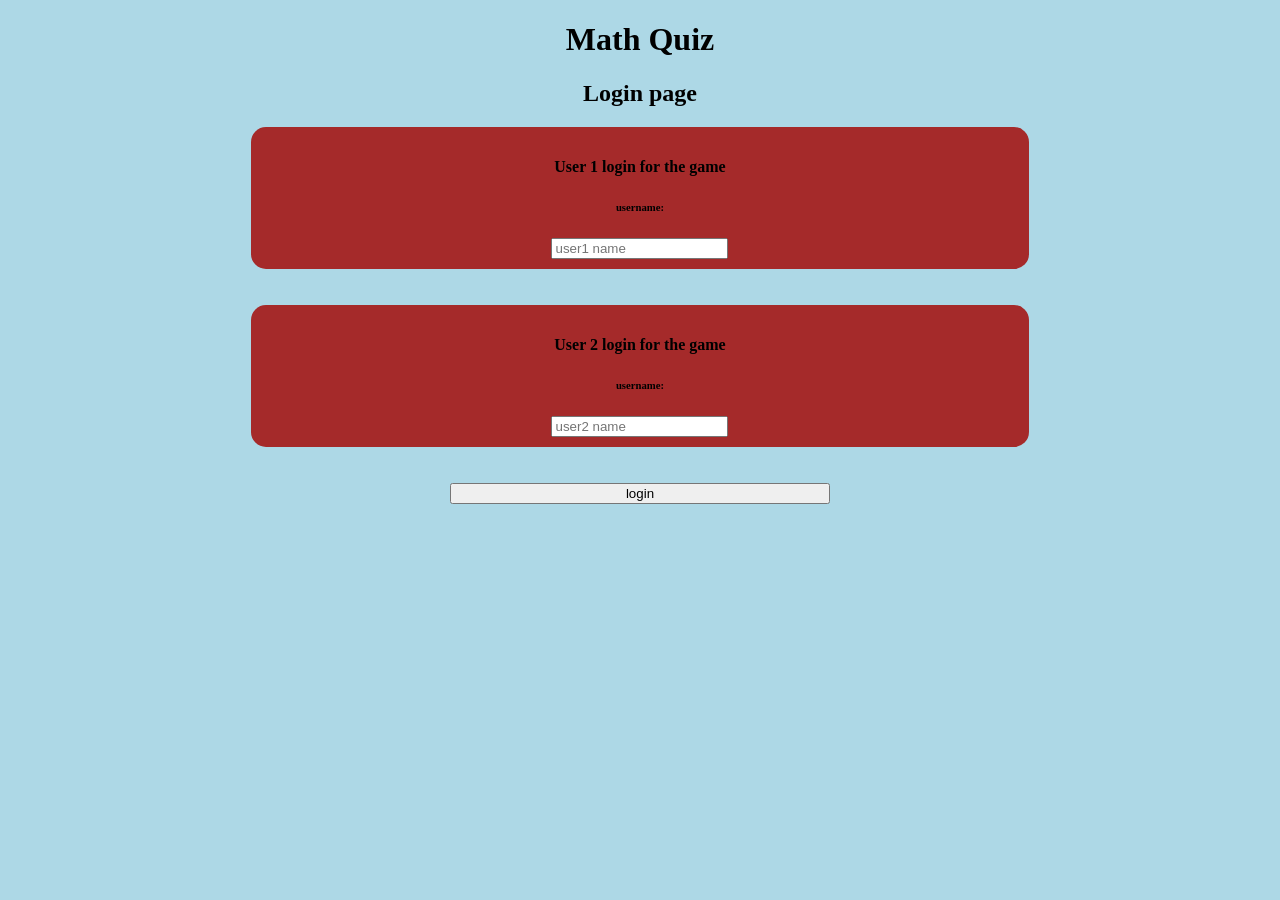
<file: index.html>
<!DOCTYPE html>
<html lang="en">
<head>
    <meta charset="UTF-8">
    <meta http-equiv="X-UA-Compatible" content="IE=edge">
    <meta name="viewport" content="width=device-width, initial-scale=1.0">
    <title>Math Quiz</title>
    <link rel="stylesheet" type="text/css" href="stle.css">
    <script src="main.js"></script>
</head>
<body>
    <center>
        <h1>Math Quiz </h1>
        <h2>Login page</h2>
        <div class="col-lg-4 col-md-4 col-sm-6 col-xs-12 player_1_div">
            <h4>User 1 login for the game</h4>
            <h6>username:</h6>
            <input id="player1_name_input" class="form-control" placeholder="user1 name">
        </div>
        <br>
        <br>
        <div class="col-lg-4 col-md-4 col-sm-6 col-xs-12 player_2_div">
            <h4>User 2 login for the game</h4>
            <h6>username:</h6>
            <input id="player2_name_input" class="form-control" placeholder="user2 name">
        </div>
        <br>
        <br>
        <button class="btn btn-info" onclick="addUser()" style="width:30%">login</button>
	
</center>
</body>
</html>
</file>
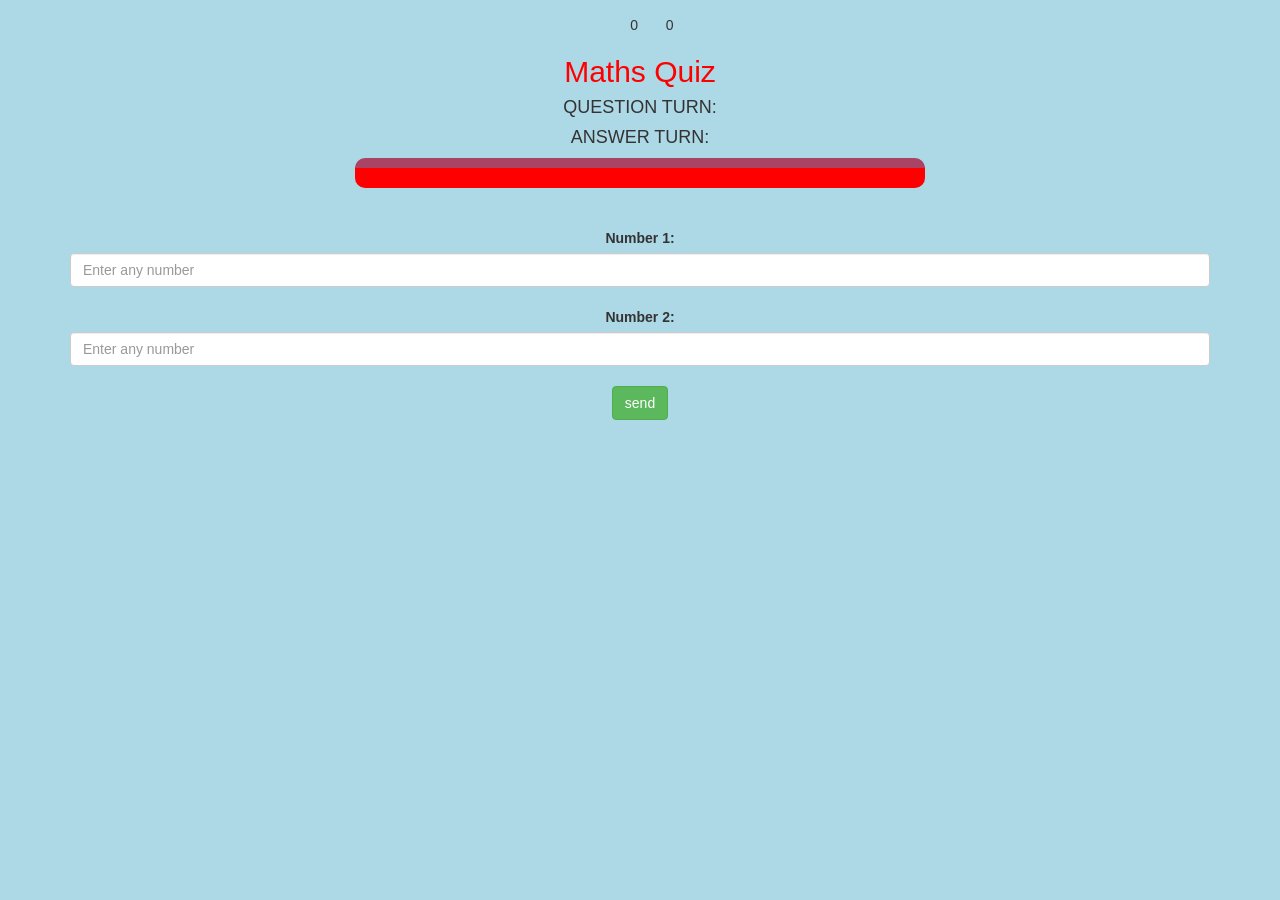
<file: Game.html>
<!DOCTYPE html>
<html>
<head>
	<title>Maths Quiz</title>

<meta name="viewport" content="width=device-width, initial-scale=1">
<link rel="stylesheet" href="https://maxcdn.bootstrapcdn.com/bootstrap/3.4.0/css/bootstrap.min.css">
<script src="https://ajax.googleapis.com/ajax/libs/jquery/3.4.1/jquery.min.js"></script>
<script src="https://maxcdn.bootstrapcdn.com/bootstrap/3.4.0/js/bootstrap.min.js"></script>

<link rel="stylesheet" type="text/css" href="stle.css">
</head>
<body>
<h3 id="player1_name">Samanyu:</h3>
<span id="player1_score">0</span>    
<h3 id="player2_name">Jack:</h3>
<span id="player2_score">0</span>
<div class="container">
	<center>
		<h2 style="color: red;">Maths Quiz</h2>
<h4 id="question_turn"> QUESTION TURN:</h4>
<h4 id="answer_turn">ANSWER TURN:</h4>
<div id="output" class="col-lg-6"></div>

		<br>
		<br>

		<label>Number 1: </label>

		<br>
        <input id="number_1" class="form-control" placeholder="Enter any number" type="number">
        <br>
        
        <label>Number 2: </label>

		<br>
        <input id="number_2" class="form-control" placeholder="Enter any number" type="number">
        <br>
        <button id="send" onclick="send()" class="btn btn-success">send</button>

	</center>
</div>

<script src="Gamepage.js"></script>



</body>
</html>
</file>
<file: stle.css>
body
{
	background: lightblue;
	text-align:center;
}

	.player_1_div , .player_2_div
	{
        width:60%;
		background: brown;
		padding: 10px;
		float: none;
		border-radius: 15px;
	}


#player1_name , #player2_name
{
	display: inline-block;
	margin-left: 20px;
}
#word
{
	width: 60%;
}
#word_display
{
	letter-spacing: 5px;
}
#output
{
background: red;
border-radius: 10px;
border-top: 10px solid #AA4465;
padding: 10px;
float: none;
text-align: left;
}
</file>
